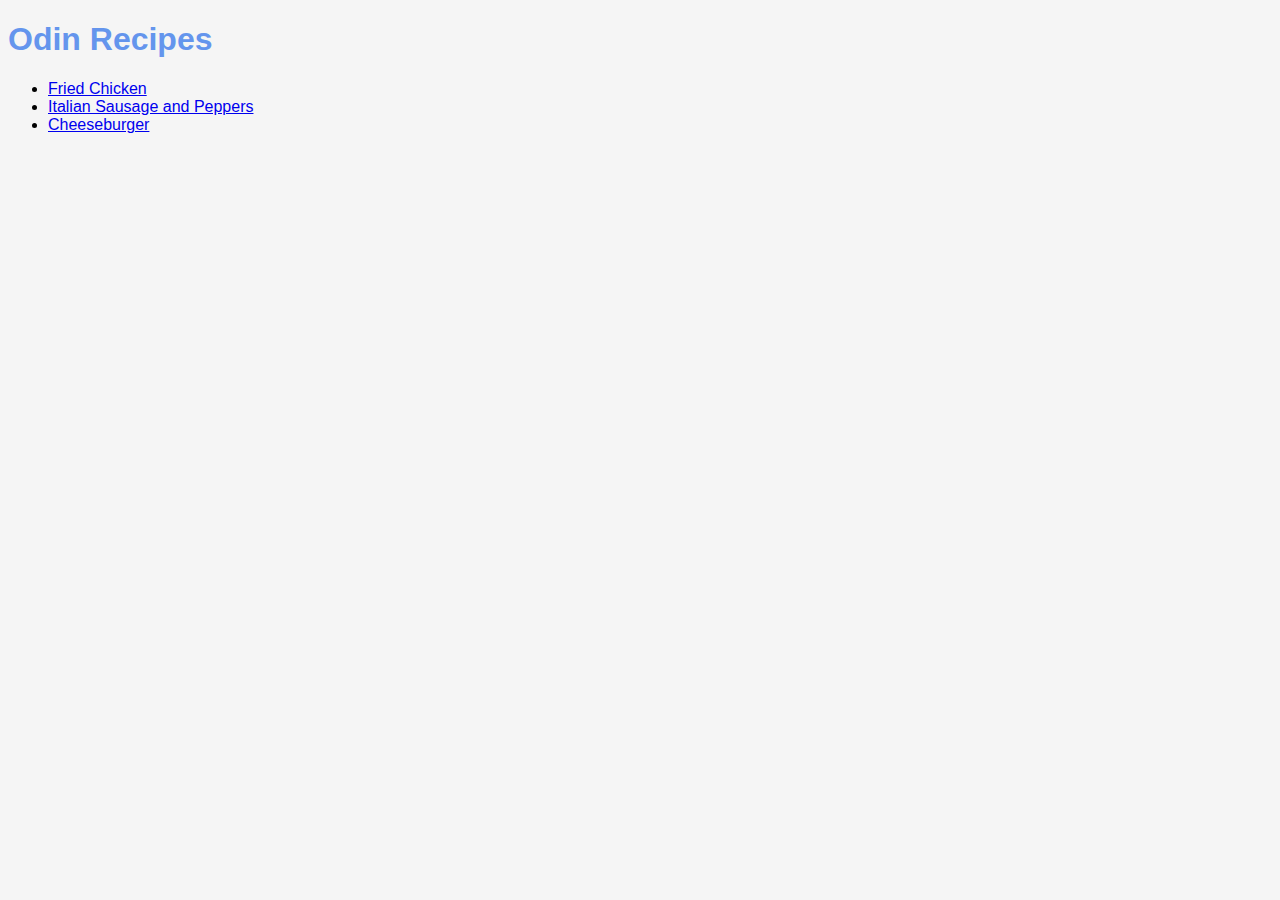
<file: index.html>
<!DOCTYPE html>
<html lang="en">
<head>
    <meta charset="UTF-8">
    <meta name="viewport" content="width=device-width, initial-scale=1.0">
    <title>Odin Recipes Project</title>
    <link rel="stylesheet" href="style.css">
</head>
<body>
    <h1>Odin Recipes</h1>
    <ul>
        <li><a href="./recipes/fried-chicken.html">Fried Chicken</a></li>
        <li><a href="./recipes/italian-sausage-and-peppers.html">Italian Sausage and Peppers</a></li>
        <li><a href="./recipes/cheeseburger.html">Cheeseburger</a></li>
    </ul>
</body>
</html>
</file>
<file: style.css>
body {
    font-family: Arial, Helvetica, sans-serif;
    font-size: 16px;
    background-color: whitesmoke;
}

h1 {
    color: cornflowerblue;
}

h2 {
    color: cornflowerblue;
}

img {
    width: 100%;
    max-width: 600px;
    height: auto;
}
</file>
